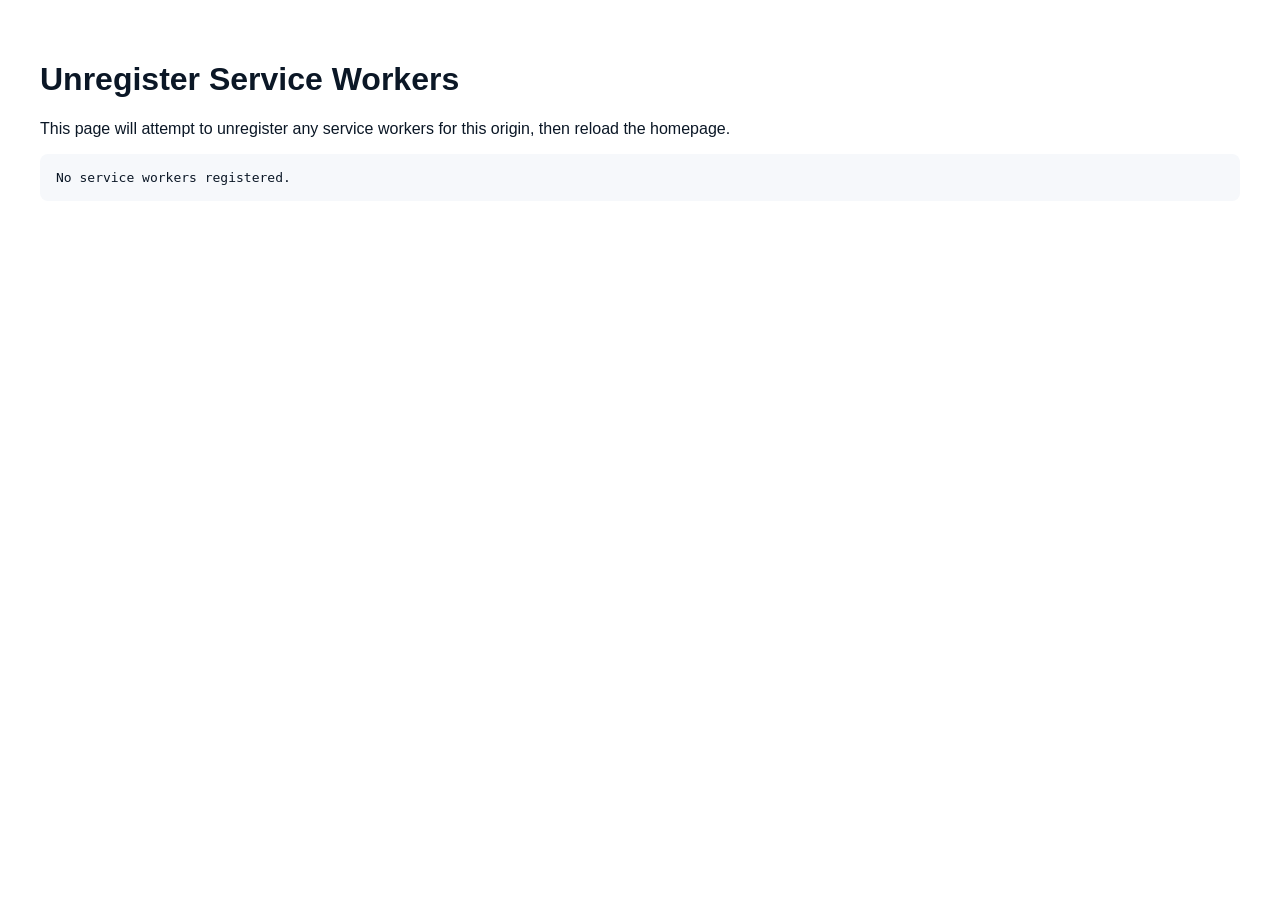
<file: unregister-sw.html>
<!doctype html>
<html lang="en">
<head>
  <meta charset="utf-8" />
  <meta name="viewport" content="width=device-width,initial-scale=1" />
  <title>Unregister Service Workers</title>
  <style>body{font-family:Inter,Arial,Helvetica,sans-serif;padding:32px;color:#0b1726}pre{background:#f6f8fb;padding:16px;border-radius:8px}</style>
</head>
<body>
  <h1>Unregister Service Workers</h1>
  <p>This page will attempt to unregister any service workers for this origin, then reload the homepage.</p>
  <pre id="out">Running…</pre>
<script>
(async function(){
  const out = document.getElementById('out');
  if (!('serviceWorker' in navigator)){
    out.textContent = 'ServiceWorker not supported in this browser.';
    return;
  }
  try{
    const regs = await navigator.serviceWorker.getRegistrations();
    if (!regs || regs.length === 0) {
      out.textContent = 'No service workers registered.';
    } else {
      out.textContent = 'Found ' + regs.length + ' registration(s). Unregistering...';
      const results = await Promise.all(regs.map(r => r.unregister()));
      out.textContent = 'Unregistered ' + results.filter(Boolean).length + ' service worker(s).';
    }
  } catch (err){
    out.textContent = 'Error: ' + err;
  }
  setTimeout(()=>{
    out.textContent += '\nReloading homepage...';
    // Attempt to reload the site root which should be served by your dev server
    try{ window.location.href = '/'; }catch(e){ /* ignore */ }
  }, 1200);
})();
</script>
</body>
</html>
</file>
